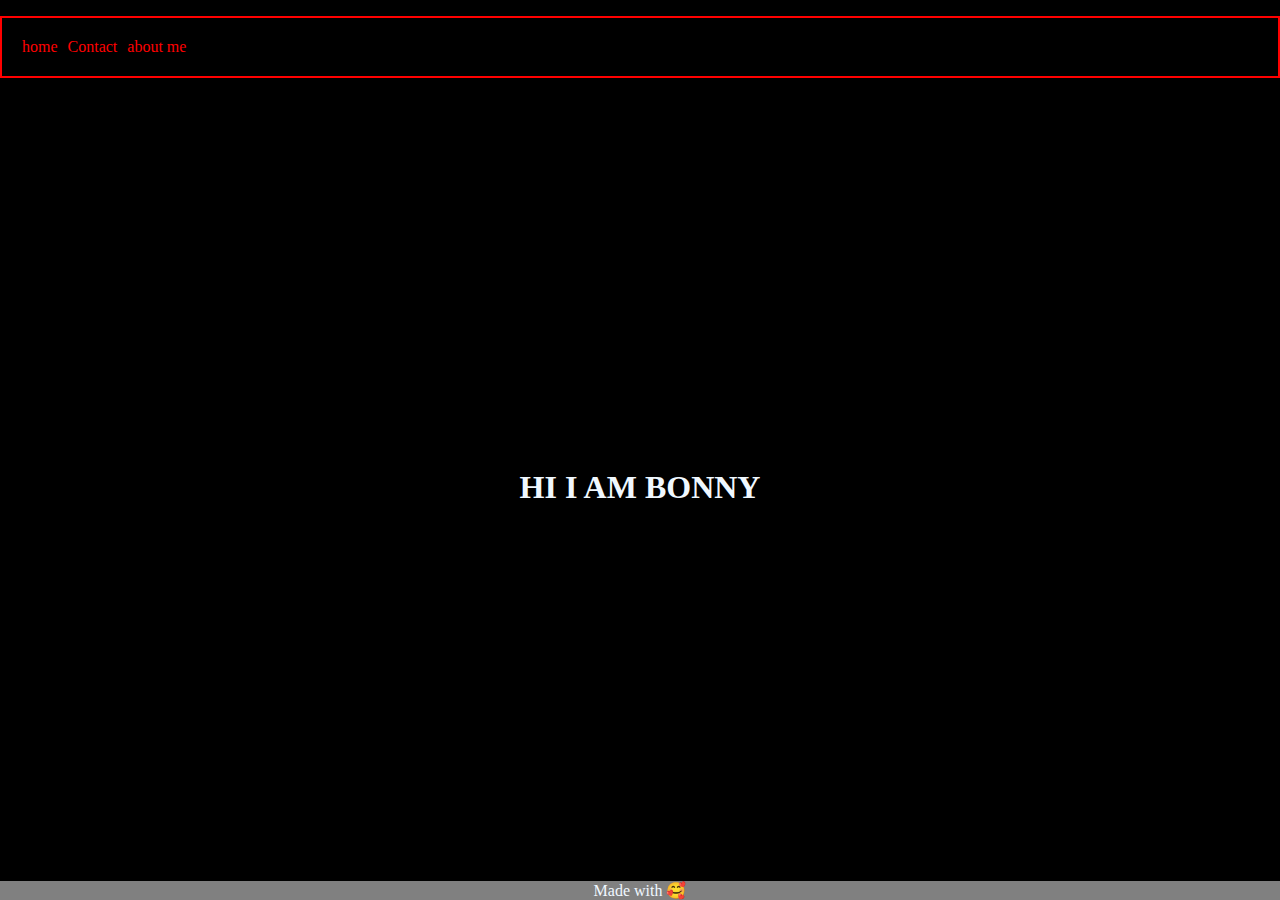
<file: index.html>
<!DOCTYPE html>
<html lang="en">
<head>
    <meta charset="UTF-8">
    <meta name="viewport" content="width=device-width, initial-scale=1.0">
    <title>Portfolio</title>
    <link rel="stylesheet" href="./style.css">
</head>
<body>
    <div class="main-cont">

 
    <header>
        <ul>
            <li><a href="/index.html">home</a></li>
            <li><a href="./contact.html">Contact</a></li>
            <li><a href="about.html">about me</a></li>

        </ul>
    </header>
    <div class="content">
    <h1>HI I AM BONNY</h1>
    </div>
    

    <footer>
        Made with 🥰
    </footer>
</div>
</body>
</html>
</file>
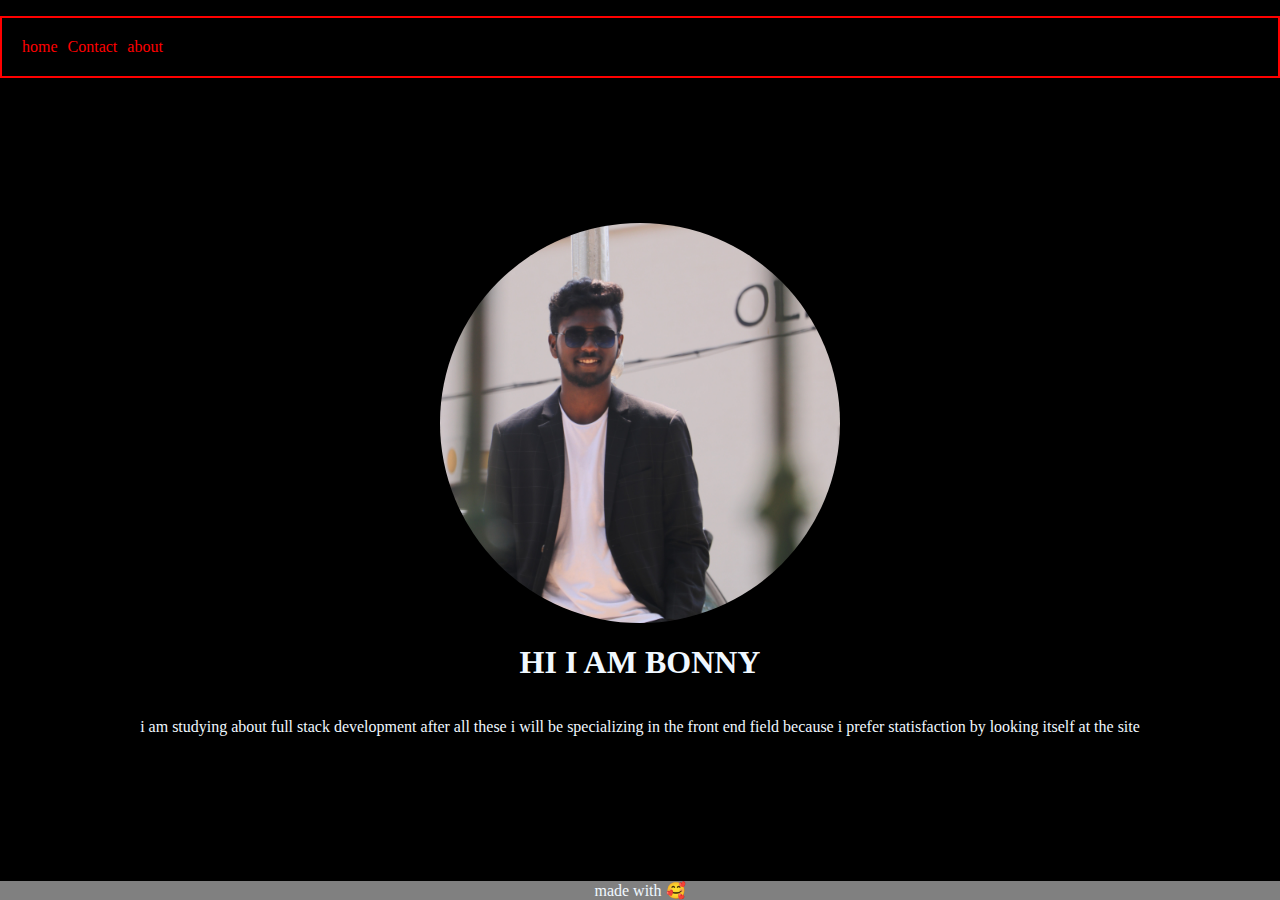
<file: about.html>
<!DOCTYPE html>
<html lang="en">
  <head>
    <meta charset="UTF-8" />
    <meta name="viewport" content="width=device-width, initial-scale=1.0" />
    <title>About me</title>
    <link rel="stylesheet" href="./style.css" />
  </head>
  <body>
    <div class="main-cont">
      <header>
        <ul>
          <li><a href="/index.html">home</a></li>
          <li><a href="./contact.html">Contact</a></li>
          <li><a href="about.html">about</a></li>
        </ul>
      </header>
      <div class="content">
        <img class ="img1" src="./IMG_5387.JPG" alt="" />
        <h1>HI I AM BONNY</h1>

        <p>
          i am studying about full stack development after all these i will be
          specializing in the front end field because i prefer statisfaction by
          looking itself at the site
        </p>
      </div>
      <footer>made with 🥰</footer>
    </div>
  </body>
</html>
</file>
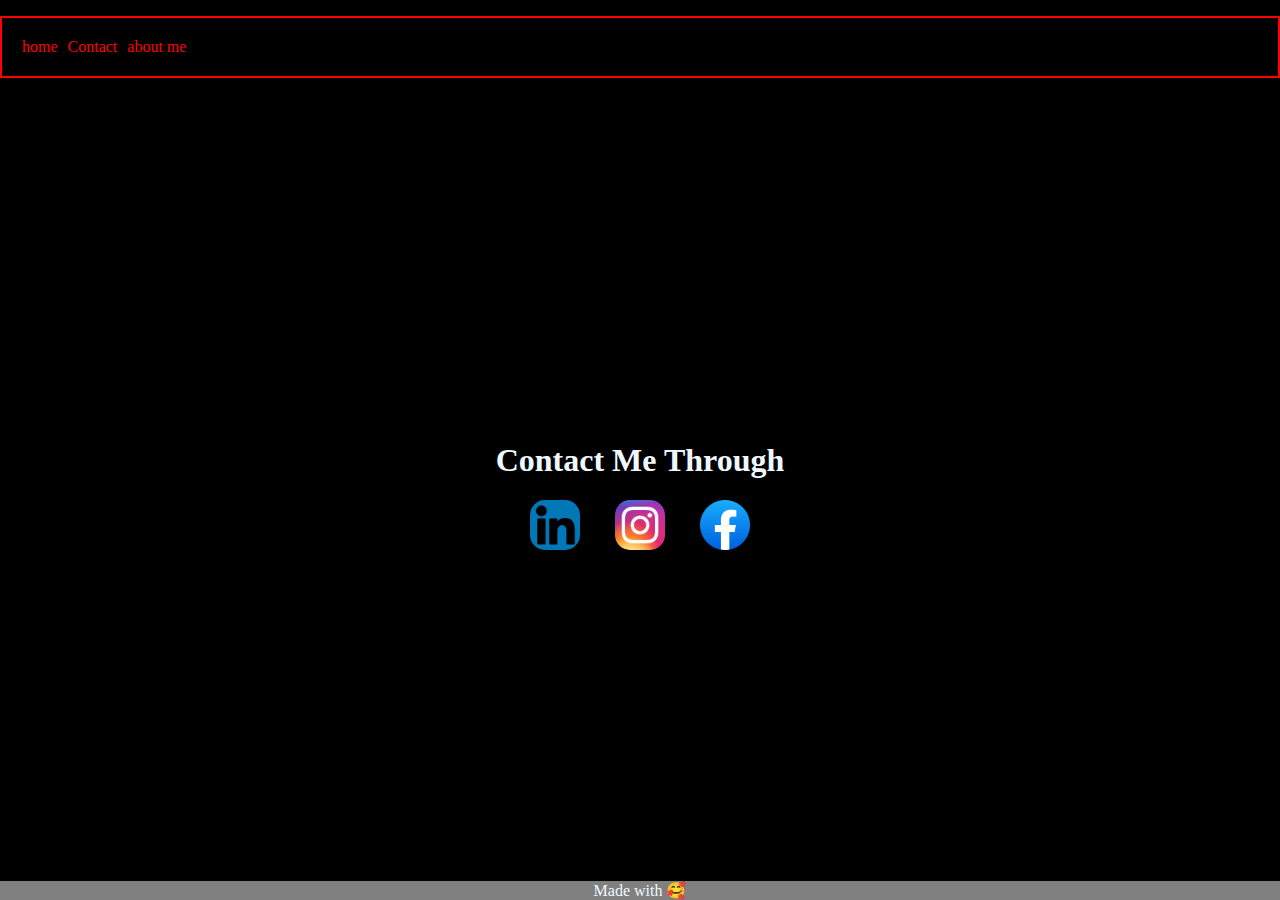
<file: contact.html>
<!DOCTYPE html>
<html lang="en">
<head>
    <meta charset="UTF-8">
    <meta name="viewport" content="width=device-width, initial-scale=1.0">
    <title>Contact me </title>
   <link rel="stylesheet" href="./style.css">
</head>
<body>
    <div class="main-cont">

   
    <header>
        <ul>
            <li><a href="/index.html">home</a></li>
            <li><a href="./contact.html">Contact</a></li>
            <li><a href="about.html">about me </a></li>

        </ul>
    </header>
    <div class="content">
    <h1>Contact Me Through</h1>
   
    <div class="icons">
        <a href="https://www.linkedin.com/in/bonny-david-b24788235"><img src="./assestsd/WhatsApp Image 2023-09-11 at 9.07.17 PM.jpeg" alt=""></a>
        <a href="https://instagram.com/bonny_chen_?igshid=MzMyNGUyNmU2YQ=="><img src="./assestsd/WhatsApp Image 2023-09-11 at 9.07.18 PM.jpeg" alt=""></a>
        <a href="https://www.facebook.com/profile.php?id=100009020084675"><img src="./assestsd/2021_Facebook_icon.svg.webp"alt=""></a>
    </div>
</div>
    <footer>
        Made with 🥰
    </footer>
</div>
</body>
</html>
</file>
<file: style.css>
html,body{
    margin: 0;
    height: 100%;
    background-color: black;
    color: aliceblue;
}

.main-cont{
    display: flex;
    flex-direction: column;
    height: 100%;
}

h1{
    text-align: center;
}

footer{
    background-color: grey;
  
    text-align: center;
    display: flex;
    align-items: center;
    justify-content: center;
}

ul{
   list-style-type: none;
   border:  2px solid red;
   display: flex;
   flex-direction: row;
   padding: 20px;
   gap: 10px;
}

ul a{
    text-decoration: none;
    color: red;
  
}
.para{
    border: 2px solid green;
   text-align: center;
}


.content{
    height: 100%;
    display: flex;
    align-items: center;
    justify-content: center;
    flex-direction: column;
}
.img1{
    border-radius: 50%;
    height: 400px;

}

.icons img{
    width: 50px;
    border-radius: 30%;
}
.icons{
    display: flex;
  
   width: 20%;
   justify-content: space-around;
}
</file>
